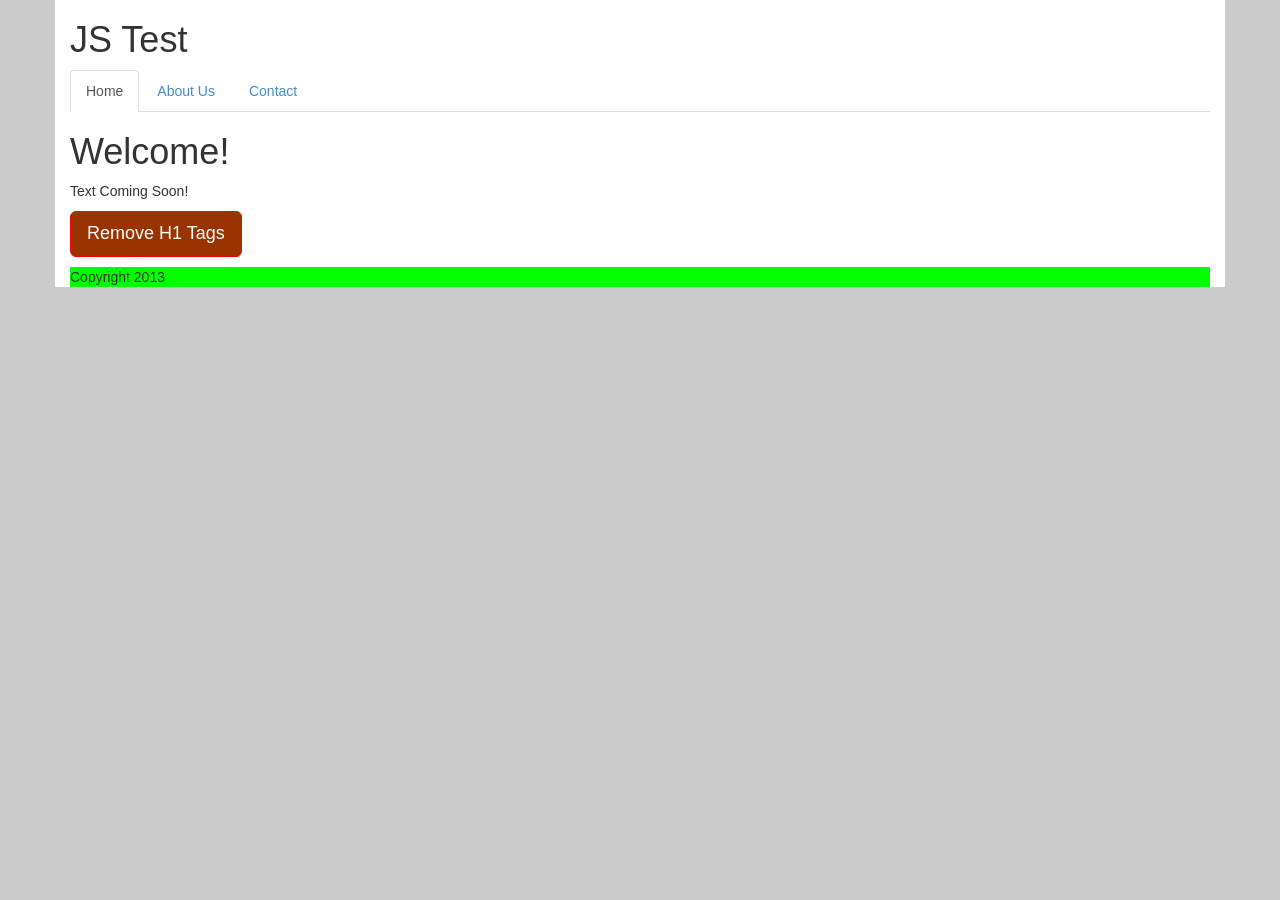
<file: index.html>
<!DOCTYPE html PUBLIC "-//W3C//DTD XHTML 1.0 Transitional//EN" "http://www.w3.org/TR/xhtml1/DTD/xhtml1-transitional.dtd">
<html xmlns="http://www.w3.org/1999/xhtml">
<head>
<meta http-equiv="Content-Type" content="text/html; charset=utf-8" />
<title>JS Test</title>
<link href="resources/bootstrap/css/bootstrap.min.css" rel="stylesheet" type="text/css" />
<link href="css/main.css" rel="stylesheet" type="text/css" />
<script src="resources/jquery-1.10.2.min.js"></script>
<script src="resources/bootstrap/js/bootstrap.min.js"></script>
<script src="js/main.js"></script>
</head>

<body>
<div id="page" class="container">
	<div id="header">
    	<h1 id="logo">JS Test</h1>
        <ul id="navigation" class="nav nav-tabs">
        	<li class="active"><a href="index.html">Home</a></li>
            <li><a href="about.html">About Us</a></li>
            <li><a href="contact.html">Contact</a></li>
        </ul>
    </div>
    <div id="main">
    	<h1>Welcome!</h1>
        <p>Text Coming Soon!</p>
        <p><a href="#" id="btremove" class="btn btn-primary btn-lg">Remove H1 Tags</a></p>
    </div>
    <div id="footer">
    	Copyright 2013
    </div>
</div>
</body>
</html>
</file>
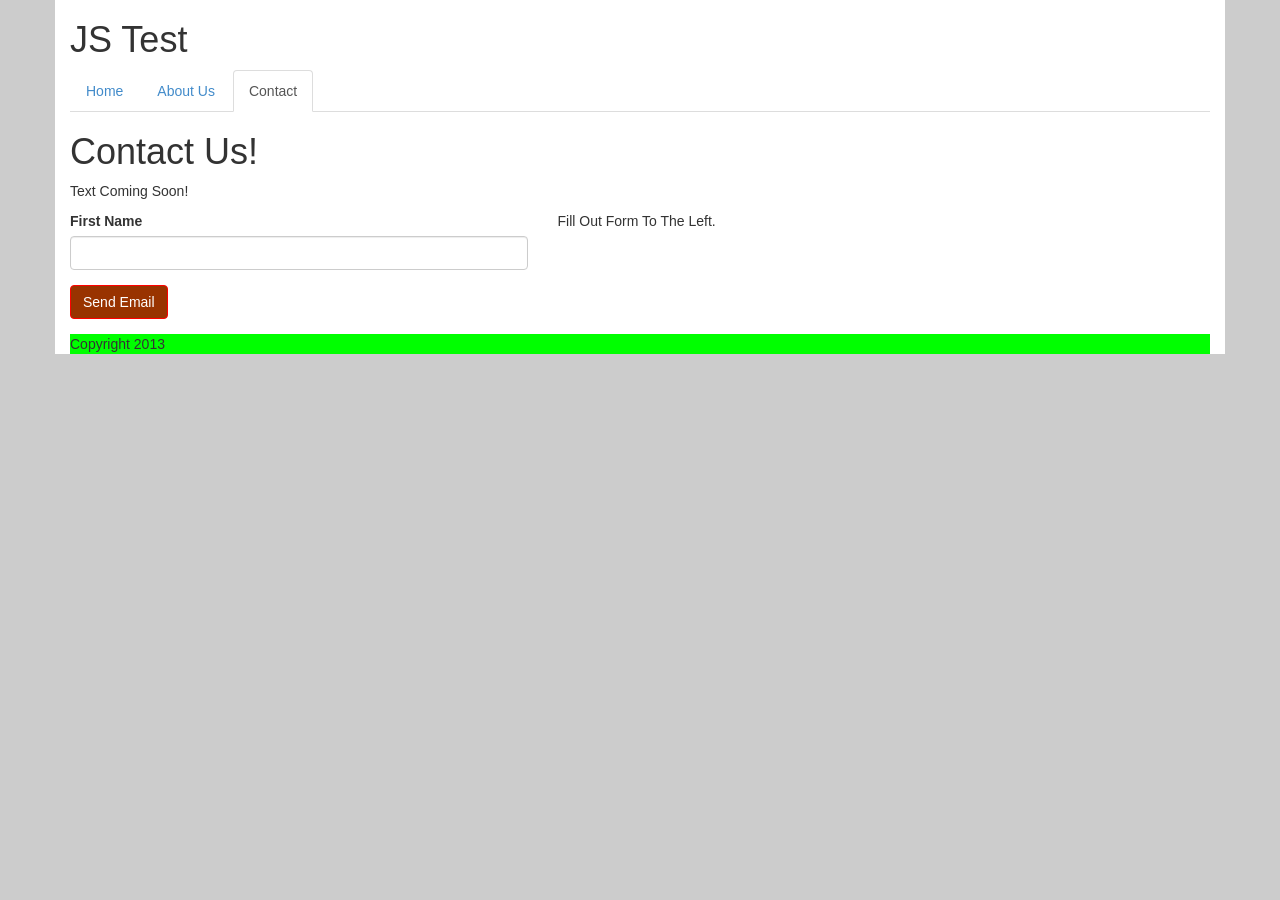
<file: contact.html>
<!DOCTYPE html PUBLIC "-//W3C//DTD XHTML 1.0 Transitional//EN" "http://www.w3.org/TR/xhtml1/DTD/xhtml1-transitional.dtd">
<html xmlns="http://www.w3.org/1999/xhtml">
<head>
<meta http-equiv="Content-Type" content="text/html; charset=utf-8" />
<title>JS Contact</title>
<link href="resources/bootstrap/css/bootstrap.min.css" rel="stylesheet" type="text/css" />
<link href="css/main.css" rel="stylesheet" type="text/css" />
<script src="resources/jquery-1.10.2.min.js"></script>
<script src="resources/bootstrap/js/bootstrap.min.js"></script>
<script src="js/main.js"></script>
</head>

<body>
<div id="page" class="container">
  <div id="header">
    <h1 id="logo">JS Test</h1>
    <ul id="navigation" class="nav nav-tabs">
      <li><a href="index.html">Home</a></li>
      <li><a href="about.html">About Us</a></li>
      <li class="active"><a href="contact.html">Contact</a></li>
    </ul>
  </div>
  <div id="main">
    <h1>Contact Us!</h1>
    <p>Text Coming Soon!</p>
    <div class="row">
      <div class="col-xs-5">
        <form>
          <div class="form-group">
            <label>First Name</label>
            <input type="text" name="fname" class="form-control"/>
          </div>
          <div class="form-group">
          	<input type="submit" value="Send Email" class="btn btn-primary"  />
          </div>
        </form>
      </div>
      <div class="col-xs-7">
        <p>Fill Out Form To The Left.</p>
      </div>
    </div>
  </div>
  <div id="footer"> Copyright 2013 </div>
</div>
</body>
</html>
</file>
<file: css/main.css>
body {
	background-color: #CCC;
}
#page {
	background-color: #FFF;
}
.btn-primary{
	background-color: #930;
	border:solid 1px #ff0000;
}
.btn-primary:hover{
	background-color:#FF0000;
	border:solid 1px #FF0000;
}
</file>
